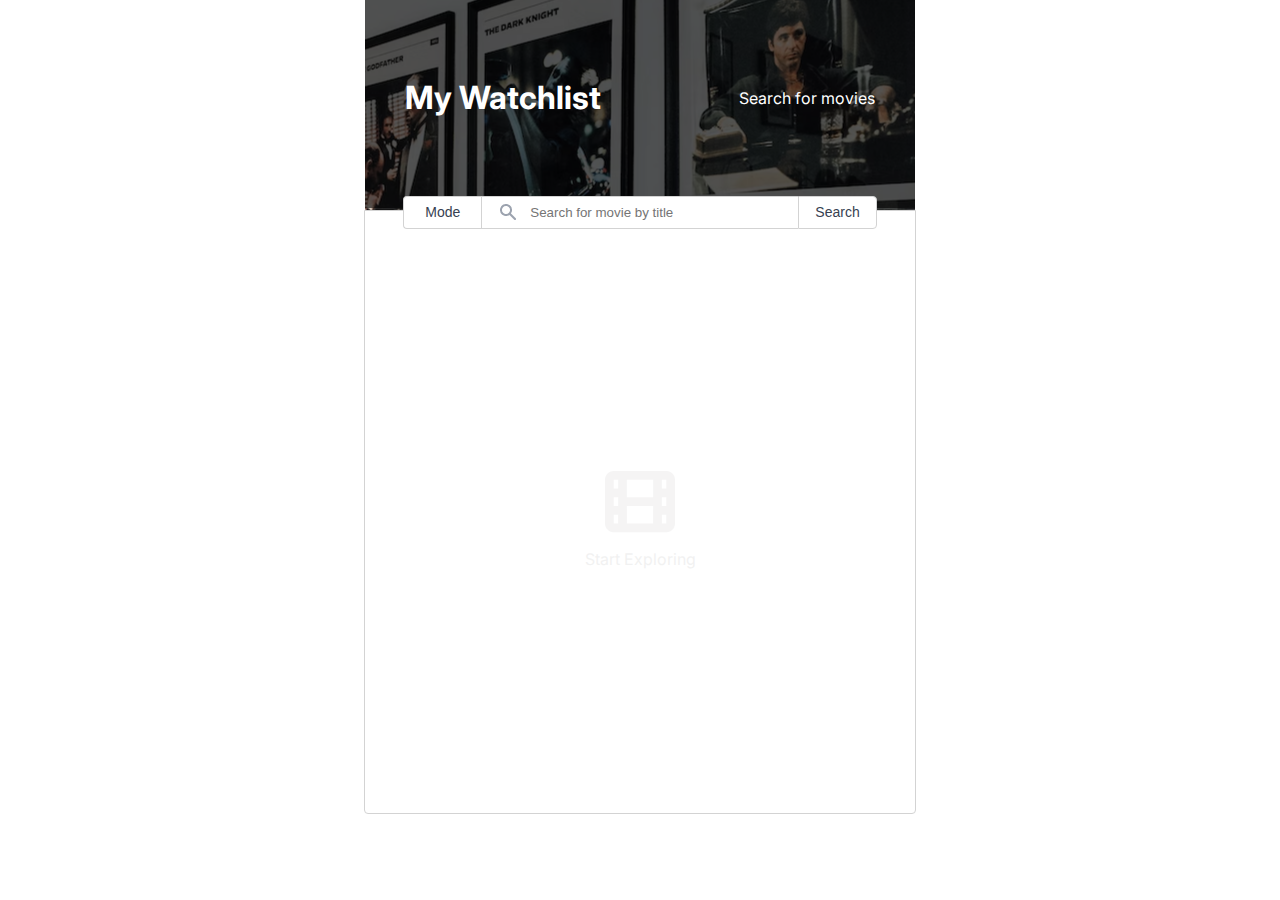
<file: watchlist.html>
<!DOCTYPE html>
<html lang="en">
<head>
    <meta charset="UTF-8">
    <meta http-equiv="X-UA-Compatible" content="IE=edge">
    <meta name="viewport" content="width=device-width, initial-scale=1.0">
    <link rel="stylesheet" href="index.css">
    <link
    rel="stylesheet"
    href="https://cdnjs.cloudflare.com/ajax/libs/font-awesome/6.2.1/css/all.min.css"
    integrity="sha512-MV7K8+y+gLIBoVD59lQIYicR65iaqukzvf/nwasF0nqhPay5w/9lJmVM2hMDcnK1OnMGCdVK+iQrJ7lzPJQd1w=="
    crossorigin="anonymous"
    referrerpolicy="no-referrer"
    />
    <link rel="preconnect" href="https://fonts.googleapis.com">
    <link rel="preconnect" href="https://fonts.gstatic.com" crossorigin>
    <link href="https://fonts.googleapis.com/css2?family=Inter:wght@300;500;700&display=swap" rel="stylesheet">
    <title>Movie Watchlist</title>
</head>
<body>
    <header id="header">
        <div class="shade">
            <div class="title-container" id="title-container">
                <h1>My Watchlist</h1>
                <p><a href="/index.html">Search for movies</a></p>
            </div>
            <div class="search-bar" disabled="true">
                <button class="mode" id="mode-button">Mode</button>
                <input class="search-input-disabled" id="search-input" type="text" placeholder="Search for movie by title" disabled="true">
                <button class="search-button-disabled" id="search-button" disabled="true">Search</button>
            </div>
        </div>
    </header>

    <section>
        <div class="movies-container" id="movies-list">
            <div class="background-placeholder">
                <img src="images/film-icon.png" alt="movie area placeholder image">
                <p>Start Exploring</p>
            </div>
        </div>
    </section>
    <script src="watchlist.js" type="module"></script>
</body>
</html>
</file>
<file: index.css>
body {
    margin: 0;
    padding: 0;
    font-family: 'Inter', sans-serif;
    height: 780px;
}

header{
    background-image: url(images/header-background.avif);
    background-position: 65% 27.5%;
    height: 210px;
    width: 550px;
    margin: 0 auto;
    padding: 0;
}   

section {
    border: 1px solid lightgray;
    border-radius: 0 0 4px 4px;
    width: 550px;
    margin: 0 auto;
    min-height: 570px;
}

a {
    color: inherit;
    text-decoration: none;
}

a:hover {
    color: inherit;
    text-decoration: none; 
    cursor: pointer;  
}

/*------ Header Section ------- */

.title-container {
    display: flex;
    justify-content:space-between;
    align-items: center;
    margin: 0 2.5rem;
    height: 94%;
    color: white;
}

.shade {
    background: rgba(0, 0, 0, 0.6);
    height: 208px;
    width: 550px;   
}

.shade.h1{
    font-size: 2.625rem;
    font-weight: 800;
}

.shade.p {
    font-size: 0.875rem;
    font-weight: 700;
}

/*-------Search Bar -----------*/

.search-bar {
    display: flex;
    justify-content: center;
}

.search-input,
.search-button,
.mode {
    position: relative;
    margin: 0;
    padding: 0.5rem;
    border: 0;
    background-color: white; 
    border-top: 1px solid lightgray;
    border-bottom: 1px solid lightgray;
}

.search-input {
    background: url(images/search.png) no-repeat;
    background-position: 6% ;
    padding-left: 3rem;
    background-color: white;
    border-left: 1px solid lightgray;
    border-radius: 0;
    width: 260px;
    outline: none;
}

.mode,
.search-button {
    font-size: 0.875rem;
    color: #374151;
    border-left: 1px solid lightgray;
    padding: 0 1rem;
    cursor: pointer;
}

.search-button {
    border-right: 1px solid lightgray;
    border-radius: 0px 4px 4px 0px;
}

.mode {
    border-radius:4px 0px 0px 4px;
    padding: 0 1.312rem;
}

.search-button:active {
    background-color: lightgray;
}

/*---------- Movie List Section ---------- */
.background-placeholder {

    display: flex;
    flex-direction: column;
    justify-content: center;
    align-items: center;
    color: lightgray;
    height: 570px;
    opacity: 0.3;
}



.movies-container{
    display: flex;
    flex-direction: column;
    align-items: center;
    margin-top: 2rem;
}

/* ------ Movie Wrapper --------- */

.movie-wrapper{
    display: flex;
    align-items: center;
    height: 190px;
    width: 462px;
    gap: 1rem;
    justify-self: center;
    margin-bottom: 0.625rem;
    padding-bottom: 0.625rem;
    border-bottom: 1px solid lightgray;
}

.img-wrapper a {
    display: block;
    height: 150px;
    width: 100px;
}

.title-wrapper{
    display: flex;
    justify-content: space-between;
}

.rating-wrapper{
    display: flex;
    gap: 5px;
    padding-right: 2.5rem;
}

.rating-img{
    height: 20px;
}

.modifier{
    height: 1rem;
}

.rating{
    padding: 2px 0 0;
    margin: 0;
}

#movie-poster{
    height: 150px;
    width: 100px;
}

.movie-details{
    align-self: center;
}

.title {
    font-size : 1.125rem;
    font-weight: 500;
    margin: 0;
    padding: 0;
}

.movie-info {
    display: flex;
    justify-content: space-between;
}

.movie-info-extended,
.add-watchlist,
.remove-watchlist{
    display: flex;

}

.movie-info-extended{
    gap: 1rem;
}

.add-watchlist,
.remove-watchlist{
    margin-right: 2.5rem;
    gap: 5px;
}

.runtime, .genre, .watchlist {
    font-size: 0.75rem;
    font-weight: 400;
    margin: 0;
    padding: 0;
    max-height: fit-content;
}

.plot,
.plot-preview {
    font-size: 0.875rem;
    font-weight: 400;
    color: gray;
    margin: 10px 0 0;
    padding: 0;
}

/*----------disabled items for Watchlist-------------*/

.search-input-disabled,
.search-button-disabled {
    position: relative;
    margin: 0;
    padding: 0.5rem;
    border: 0;
    background-color: white; 
    border-top: 1px solid lightgray;
    border-bottom: 1px solid lightgray;
}

.search-button-disabled{
    font-size: 0.875rem;
    color: #374151;
    border-right: 1px solid lightgray;
    border-left: 1px solid lightgray;
    border-radius: 0px 4px 4px 0px;
    padding: 0 1rem;
    cursor: not-allowed;
}

.search-input-disabled{
    background: url(images/search.png) no-repeat;
    background-position: 6% ;
    padding-left: 3rem;
    background-color: white;
    border-left: 1px solid lightgray;
    border-radius: 0;
    width: 260px;
    outline: none;
    cursor: not-allowed;
}

/*--------Utils ---------*/

.hidden {
    display: none;
}

.read-more{
    font-size: 0.75rem;
    margin-left: 20px;
    cursor: pointer;
}

.darkmode {
    background-color: #121212;
    color: lightgray;
}

.darkmode-img {
    filter: invert(100%);
}

.lightmode-img {
    filter: none;
}
</file>
